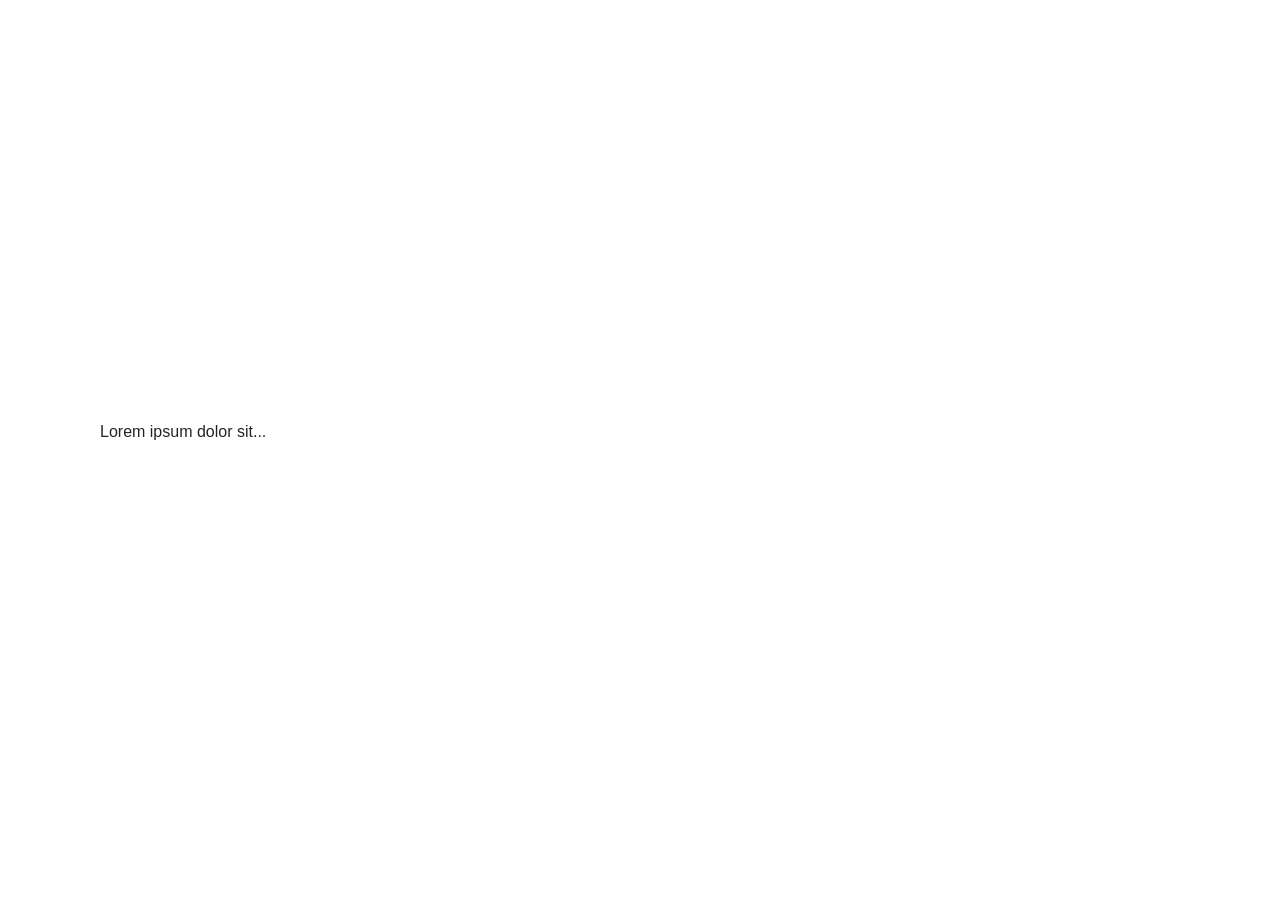
<file: Projects/Astrology/Index/ganesh.html>
<!DOCTYPE html>
<html lang="en">
    <head>
        <meta charset="UTF-8">
        <meta name="viewport" content="width=device-width, initial-scale=1.0">
        <title>Diamond Grid with D3.js</title>
        <link rel="stylesheet" href="https://maxcdn.bootstrapcdn.com/bootstrap/4.5.2/css/bootstrap.min.css">
        <script src="https://d3js.org/d3.v6.min.js"></script>
        <style>
        .grid-container {
            display: flex;
            justify-content: center;
            align-items: center;
            margin-top: 20px;
            position: relative;
            width: 100%;
            max-width: 400px;
        }

        #diamond-grid {
            width: 100%;
            height: auto;
        }

        .diamond-text {
            font-family: 'Poppins', sans-serif;
            text-anchor: middle;
            dominant-baseline: middle;
            font-size: 15px;
        }

        .svg-ganesha {
            background-image: url('../Assets/SVG/Ganesha.svg');
            background-size: contain;
            background-repeat: no-repeat;
        }
        </style>
    </head>
    <body>
        <div class="container">
            <!-- Container to control the positioning of the SVG and icon -->
            <div class="grid-container">
                <svg id="diamond-grid" viewBox="0 0 400 400"></svg>
                <!-- Div for the centered SVG icon -->
                <!-- <div class="svg-ganesha" id="ganesha"></div> -->
            </div>
            <div class="col">
                Lorem ipsum dolor sit...
            </div>
        </div>
        <div id="chart-container">
            <div id="chart1">
            <div id="chart2">
            <div id="chart3">
            <div id="chart4">
            <div id="chart5">

            </div>
        </div>
        <script>
    function createChart(containerId) {
        const svg = d3.select(containerId)
            .attr("width", "100%")
            .attr("height", "100%")
            .attr("viewBox", "0 0 400 400");

        const rectX = 50;
        const rectY = 50;
        const rectWidth = 300;
        const rectHeight = 300;

        svg.append("rect")
            .attr("x", rectX)
            .attr("y", rectY)
            .attr("width", rectWidth)
            .attr("height", rectHeight)
            .attr("stroke", "maroon")
            .attr("fill", "none")
            .attr("stroke-width", 2);

        // Draw diagonal lines for diamond grid
        svg.append("line").attr("x1", 200).attr("y1", 50).attr("x2", 350).attr("y2", 200).attr("stroke", "maroon").attr("stroke-width", 1);
        svg.append("line").attr("x1", 50).attr("y1", 200).attr("x2", 200).attr("y2", 350).attr("stroke", "maroon").attr("stroke-width", 1);
        svg.append("line").attr("x1", 200).attr("y1", 50).attr("x2", 50).attr("y2", 200).attr("stroke", "maroon").attr("stroke-width", 1);
        svg.append("line").attr("x1", 350).attr("y1", 200).attr("x2", 200).attr("y2", 350).attr("stroke", "maroon").attr("stroke-width", 1);
        svg.append("line").attr("x1", 50).attr("y1", 50).attr("x2", 350).attr("y2", 350).attr("stroke", "maroon").attr("stroke-width", 1);
        svg.append("line").attr("x1", 350).attr("y1", 50).attr("x2", 50).attr("y2", 350).attr("stroke", "maroon").attr("stroke-width", 1);

        // Define positions and classes for the 12 houses
        const housePositions = [
            { x: 200, y: 165, class: "1-house", value: "1" },
            { x: 125, y: 110, class: "2-house", value: "2" },
            { x: 105, y: 125, class: "3-house", value: "3" },
            { x: 165, y: 200, class: "4-house", value: "4" },
            { x: 105, y: 275, class: "5-house", value: "5" },
            { x: 125, y: 300, class: "6-house", value: "6" },
            { x: 200, y: 240, class: "7-house", value: "7" },
            { x: 275, y: 300, class: "8-house", value: "8" },
            { x: 295, y: 275, class: "9-house", value: "9" },
            { x: 235, y: 200, class: "10-house", value: "10" },
            { x: 290, y: 125, class: "11-house", value: "11" },
            { x: 275, y: 110, class: "12-house", value: "12" }
        ];

        // Append text elements for each house
        housePositions.forEach((house, index) => {
            svg.append("text")
                .attr("x", house.x)
                .attr("y", house.y)
                .attr("class", `diamond-text ${house.class}`)
                .text(house.value); // Initially, display numbers 1 to 12
        });

        // Centered square for Ganesha SVG
        const squareSize = 100; // Set size as needed, e.g., 100x100 pixels
        const centeredSquare = svg.append("rect")
            .attr("x", 225 - squareSize / 2)
            .attr("y", 225 - squareSize / 2)
            .attr("width", squareSize)
            .attr("height", squareSize)
            .attr("fill", "url(#ganeshaPattern)") // Fill the square with a pattern containing the Ganesha SVG
            .attr("stroke-width", 0); // Hide the border of the square

        // Define pattern for Ganesha SVG
        svg.append("defs")
            .append("pattern")
            .attr("id", "ganeshaPattern")
            .attr("patternUnits", "objectBoundingBox")
            .attr("width", 1)
            .attr("height", 1)
            .append("image")
            .attr("xlink:href", "../Assets/SVG/Ganesha.svg")
            .attr("width", 50)
            .attr("height", 50)
            .attr("preserveAspectRatio", "xMidYMid meet"); // Ensures the SVG is centered within the square
    }

    // Create multiple charts by calling the function with unique container IDs
    for (let i = 0; i < 5; i++) {
        const containerId = `#chart${i}`;
        d3.select("#chart-container")
            .append("div")
            .attr("id", `chart${i}`)
            .style("width", "400px")
            .style("height", "400px")
            .style("margin", "20px");
        
        createChart(containerId);
    }
        </script>
        <script src="https://code.jquery.com/jquery-3.5.1.slim.min.js"></script>
        <script src="https://cdn.jsdelivr.net/npm/@popperjs/core@2.5.4/dist/umd/popper.min.js"></script>
        <script src="https://maxcdn.bootstrapcdn.com/bootstrap/4.5.2/js/bootstrap.min.js"></script>
    </body>
</html>
</file>
